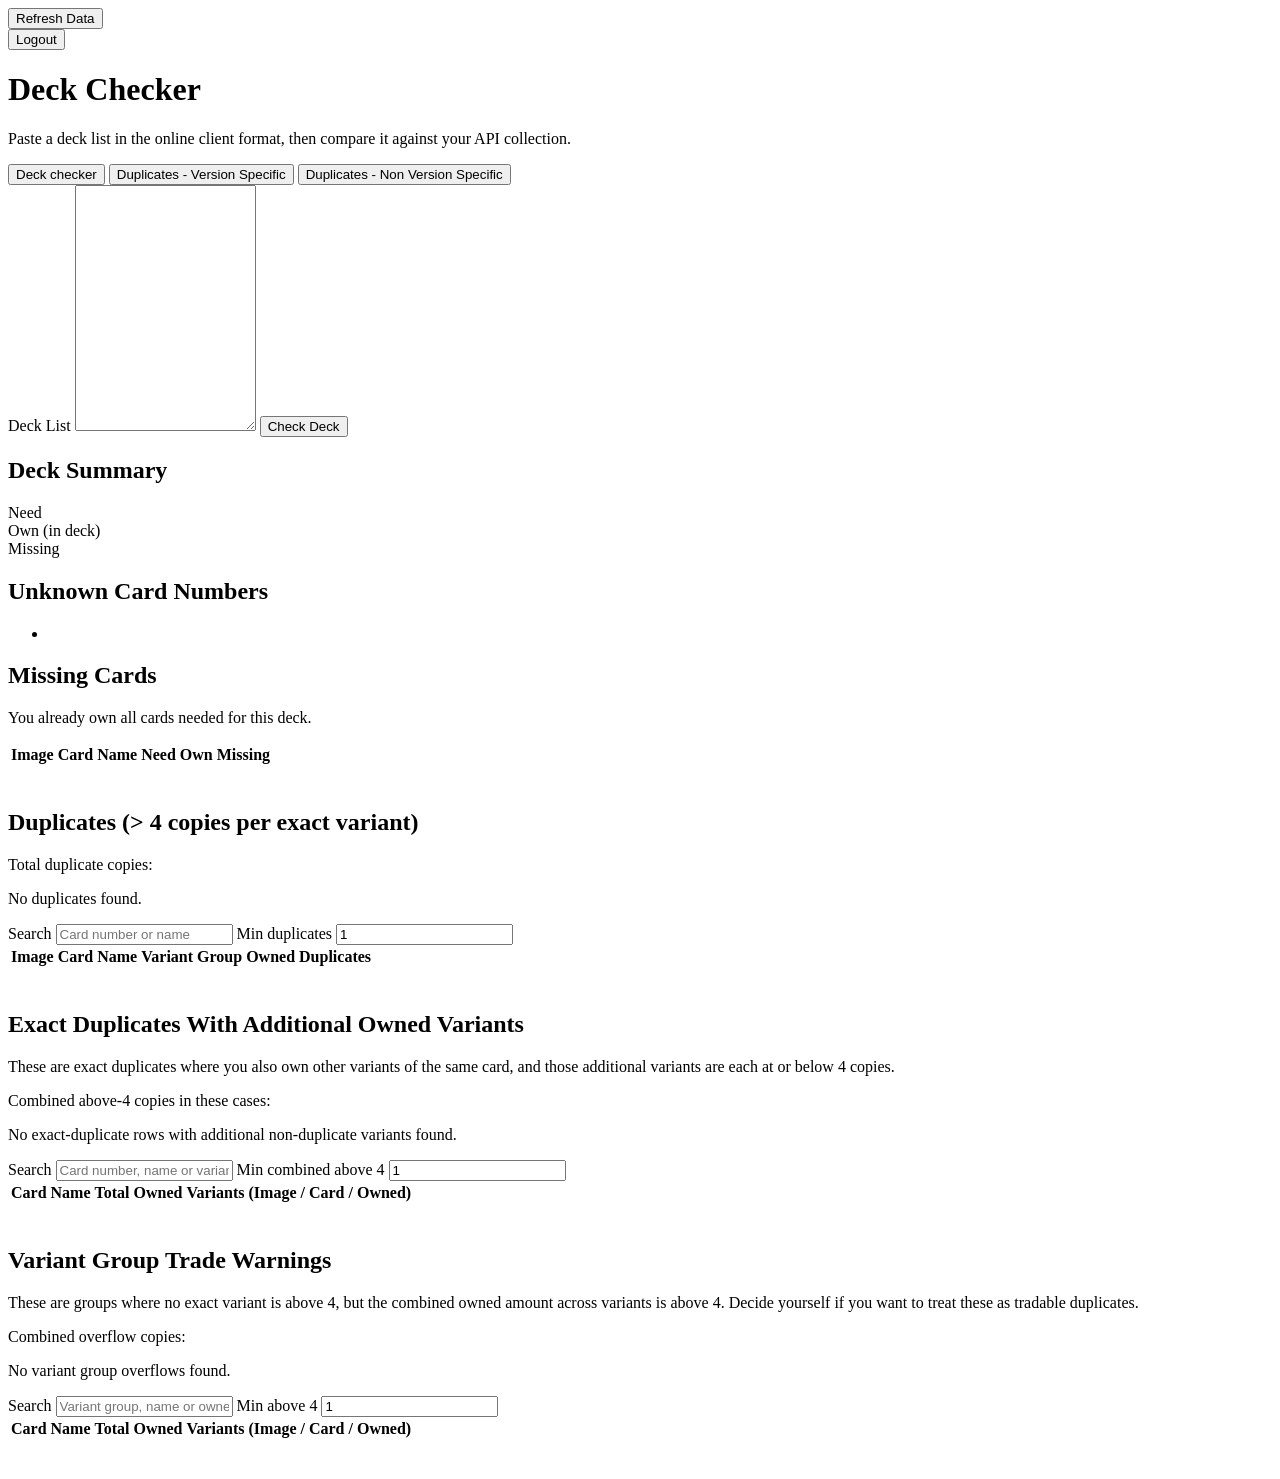
<file: src/main/resources/templates/index.html>
<!DOCTYPE html>
<html lang="en" xmlns:th="http://www.thymeleaf.org">
<head>
    <meta charset="UTF-8">
    <meta name="viewport" content="width=device-width, initial-scale=1.0">
    <title>Deck Checker</title>
    <link rel="stylesheet" th:href="@{/styles.css}">
    <script defer th:src="@{/app.js}"></script>
</head>
<body>
<main class="container">
    <div class="topbar">
        <div class="user-pill" th:text="${loggedInEmail}"></div>
        <div class="topbar-actions">
            <form method="post" th:action="@{/refresh}">
                <button type="submit">Refresh Data</button>
            </form>
            <form method="post" th:action="@{/logout}">
                <button type="submit" class="secondary-btn">Logout</button>
            </form>
        </div>
    </div>
    <h1>Deck Checker</h1>
    <p class="subtitle">Paste a deck list in the online client format, then compare it against your API collection.</p>

    <div class="tab-nav" role="tablist" aria-label="Deck checker tabs">
        <button type="button" class="tab-btn active" data-tab-target="tab-deck" aria-selected="true">Deck checker</button>
        <button type="button" class="tab-btn" data-tab-target="tab-duplicates" aria-selected="false">Duplicates - Version Specific</button>
        <button type="button" class="tab-btn" data-tab-target="tab-combined-variants" aria-selected="false">Duplicates - Non Version Specific</button>
    </div>

    <section th:if="${error}" class="panel error" th:text="${error}"></section>
    <section th:if="${message}" class="panel success" th:text="${message}"></section>

    <div id="tab-deck" class="tab-panel active">
        <form method="post" th:action="@{/check}" class="panel form-panel">
            <label for="deckText">Deck List</label>
            <textarea id="deckText" name="deckText" rows="16" th:placeholder="${deckText}"></textarea>
            <button type="submit">Check Deck</button>
        </form>

        <section th:if="${result}" class="panel">
            <h2>Deck Summary</h2>
            <div class="summary-grid">
                <div><span class="k">Need</span><span class="v" th:text="${result.totalDeckCopies}"></span></div>
                <div><span class="k">Own (in deck)</span><span class="v" th:text="${result.totalOwnedCopiesInDeck}"></span></div>
                <div><span class="k">Missing</span><span class="v" th:text="${result.totalMissingCopies}"></span></div>
            </div>
        </section>

        <section th:if="${result != null and !#lists.isEmpty(result.unknownDeckCards)}" class="panel warning">
            <h2>Unknown Card Numbers</h2>
            <ul>
                <li th:each="cardNumber : ${result.unknownDeckCards}" th:text="${cardNumber}"></li>
            </ul>
        </section>

        <section th:if="${result}" class="panel">
            <h2>Missing Cards</h2>
            <p th:if="${#lists.isEmpty(result.missingCards)}">You already own all cards needed for this deck.</p>
            <div th:if="${!#lists.isEmpty(result.missingCards)}" class="table-wrap">
                <table>
                    <thead>
                    <tr>
                        <th>Image</th>
                        <th>Card</th>
                        <th>Name</th>
                        <th>Need</th>
                        <th>Own</th>
                        <th>Missing</th>
                    </tr>
                    </thead>
                    <tbody>
                    <tr th:each="card : ${result.missingCards}">
                        <td>
                            <img th:if="${card.imgLink != null and !#strings.isEmpty(card.imgLink)}"
                                 class="card-thumb"
                                 th:src="'https://multi-deckplanet.us-southeast-1.linodeobjects.com/fusion_world/' + ${card.imgLink} + '.webp'"
                                 th:alt="${card.cardNumber + ' image'}"
                                 loading="lazy">
                        </td>
                        <td th:text="${card.cardNumber}"></td>
                        <td th:text="${card.cardName}"></td>
                        <td th:text="${card.neededQuantity}"></td>
                        <td th:text="${card.ownedQuantity}"></td>
                        <td th:text="${card.missingQuantity}"></td>
                    </tr>
                    </tbody>
                </table>
            </div>
        </section>
    </div>

    <div id="tab-duplicates" class="tab-panel">
        <section th:if="${duplicateCards != null}" class="panel">
            <h2>Duplicates (&gt; 4 copies per exact variant)</h2>
            <p>
                Total duplicate copies:
                <strong th:text="${totalDuplicateCopies}"></strong>
            </p>
            <p th:if="${#lists.isEmpty(duplicateCards)}">No duplicates found.</p>
            <div th:if="${!#lists.isEmpty(duplicateCards)}" class="table-wrap duplicates-table-wrap">
                <div class="duplicates-toolbar">
                    <label>
                        <span>Search</span>
                        <input type="text" id="duplicateSearch" placeholder="Card number or name">
                    </label>
                    <label>
                        <span>Min duplicates</span>
                        <input type="number" id="duplicateMin" min="1" value="1">
                    </label>
                </div>
                <table>
                    <thead>
                    <tr>
                        <th>Image</th>
                        <th>Card</th>
                        <th>Name</th>
                        <th>Variant Group</th>
                        <th>Owned</th>
                        <th>Duplicates</th>
                    </tr>
                    </thead>
                    <tbody id="duplicateTableBody">
                    <tr th:each="card : ${duplicateCards}"
                        th:classappend="${card.variantGroupSize > 1} ? 'variant-related' : ''"
                        th:attr="data-card-number=${card.cardNumber},
                                 data-card-name=${card.cardName},
                                 data-duplicates=${card.duplicateQuantity}">
                        <td>
                            <img th:if="${card.imgLink != null and !#strings.isEmpty(card.imgLink)}"
                                 class="card-thumb"
                                 th:src="'https://multi-deckplanet.us-southeast-1.linodeobjects.com/fusion_world/' + ${card.imgLink} + '.webp'"
                                 th:alt="${card.cardNumber + ' image'}"
                                 loading="lazy">
                        </td>
                        <td th:text="${card.cardNumber}"></td>
                        <td th:text="${card.cardName}"></td>
                        <td>
                            <span th:text="${card.variantGroupCardNumber}"></span>
                            <span th:if="${card.variantGroupSize > 1}" class="variant-badge"
                                  th:text="'Shared by ' + ${card.variantGroupSize} + ' duplicate variants'"></span>
                        </td>
                        <td th:text="${card.ownedQuantity}"></td>
                        <td th:text="${card.duplicateQuantity}"></td>
                    </tr>
                    </tbody>
                </table>
                <p id="duplicateFilterInfo" class="filter-info"></p>
            </div>
        </section>
    </div>

    <div id="tab-combined-variants" class="tab-panel">
        <section th:if="${duplicatesWithVariants != null}" class="panel">
            <h2>Exact Duplicates With Additional Owned Variants</h2>
            <p>
                These are exact duplicates where you also own other variants of the same card, and those additional variants are each at or below 4 copies.
            </p>
            <p>
                Combined above-4 copies in these cases:
                <strong th:text="${totalDuplicatesWithVariantsCombinedOverflowCopies}"></strong>
            </p>
            <p th:if="${#lists.isEmpty(duplicatesWithVariants)}">No exact-duplicate rows with additional non-duplicate variants found.</p>
            <div th:if="${!#lists.isEmpty(duplicatesWithVariants)}" class="table-wrap">
                <div class="duplicates-toolbar">
                    <label>
                        <span>Search</span>
                        <input type="text" id="combinedVariantsSearch" placeholder="Card number, name or variant group">
                    </label>
                    <label>
                        <span>Min combined above 4</span>
                        <input type="number" id="combinedVariantsMin" min="1" value="1">
                    </label>
                </div>
                <table>
                    <thead>
                    <tr>
                        <th>Card Name</th>
                        <th>Total Owned</th>
                        <th>Variants (Image / Card / Owned)</th>
                    </tr>
                    </thead>
                    <tbody id="combinedVariantsTableBody">
                    <tr th:each="item : ${duplicatesWithVariants}"
                        th:attr="data-duplicate-card=${item.duplicateCardNumber},
                                 data-name=${item.duplicateCardName},
                                 data-variant-group=${item.variantGroupCardNumber},
                                 data-additional=${item.additionalOwnedVariantsSummary},
                                 data-overflow=${item.combinedDuplicateQuantity}">
                        <td th:text="${item.duplicateCardName}"></td>
                        <td th:text="${item.combinedOwnedQuantity}"></td>
                        <td>
                            <div class="variant-list">
                                <div class="variant-chip" th:each="variant : ${item.ownedVariants}">
                                    <img th:if="${variant.imgLink != null and !#strings.isEmpty(variant.imgLink)}"
                                         class="card-thumb tiny"
                                         th:src="'https://multi-deckplanet.us-southeast-1.linodeobjects.com/fusion_world/' + ${variant.imgLink} + '.webp'"
                                         th:alt="${variant.cardNumber + ' image'}"
                                         loading="lazy">
                                    <span th:text="${variant.cardNumber + ' x' + variant.quantity}"></span>
                                </div>
                            </div>
                        </td>
                    </tr>
                    </tbody>
                </table>
                <p id="combinedVariantsFilterInfo" class="filter-info"></p>
            </div>
        </section>

        <section th:if="${variantGroupOverflows != null}" class="panel">
            <h2>Variant Group Trade Warnings</h2>
            <p>
                These are groups where no exact variant is above 4, but the combined owned amount across variants is above 4.
                Decide yourself if you want to treat these as tradable duplicates.
            </p>
            <p>
                Combined overflow copies:
                <strong th:text="${totalVariantGroupOverflowCopies}"></strong>
            </p>
            <p th:if="${#lists.isEmpty(variantGroupOverflows)}">No variant group overflows found.</p>
            <div th:if="${!#lists.isEmpty(variantGroupOverflows)}" class="table-wrap">
                <div class="duplicates-toolbar">
                    <label>
                        <span>Search</span>
                        <input type="text" id="variantGroupOverflowSearch" placeholder="Variant group, name or owned variants">
                    </label>
                    <label>
                        <span>Min above 4</span>
                        <input type="number" id="variantGroupOverflowMin" min="1" value="1">
                    </label>
                </div>
                <table>
                    <thead>
                    <tr>
                        <th>Card Name</th>
                        <th>Total Owned</th>
                        <th>Variants (Image / Card / Owned)</th>
                    </tr>
                    </thead>
                    <tbody id="variantGroupOverflowTableBody">
                    <tr th:each="item : ${variantGroupOverflows}"
                        th:attr="data-variant-group=${item.variantGroupCardNumber},
                                 data-name=${item.variantGroupName},
                                 data-owned-variants=${item.ownedVariantSummary},
                                 data-overflow=${item.overflowQuantity}">
                        <td th:text="${item.variantGroupName}"></td>
                        <td th:text="${item.combinedOwnedQuantity}"></td>
                        <td>
                            <div class="variant-list">
                                <div class="variant-chip" th:each="variant : ${item.ownedVariants}">
                                    <img th:if="${variant.imgLink != null and !#strings.isEmpty(variant.imgLink)}"
                                         class="card-thumb tiny"
                                         th:src="'https://multi-deckplanet.us-southeast-1.linodeobjects.com/fusion_world/' + ${variant.imgLink} + '.webp'"
                                         th:alt="${variant.cardNumber + ' image'}"
                                         loading="lazy">
                                    <span th:text="${variant.cardNumber + ' x' + variant.quantity}"></span>
                                </div>
                            </div>
                        </td>
                    </tr>
                    </tbody>
                </table>
                <p id="variantGroupOverflowFilterInfo" class="filter-info"></p>
            </div>
        </section>
    </div>
</main>
</body>
</html>
</file>
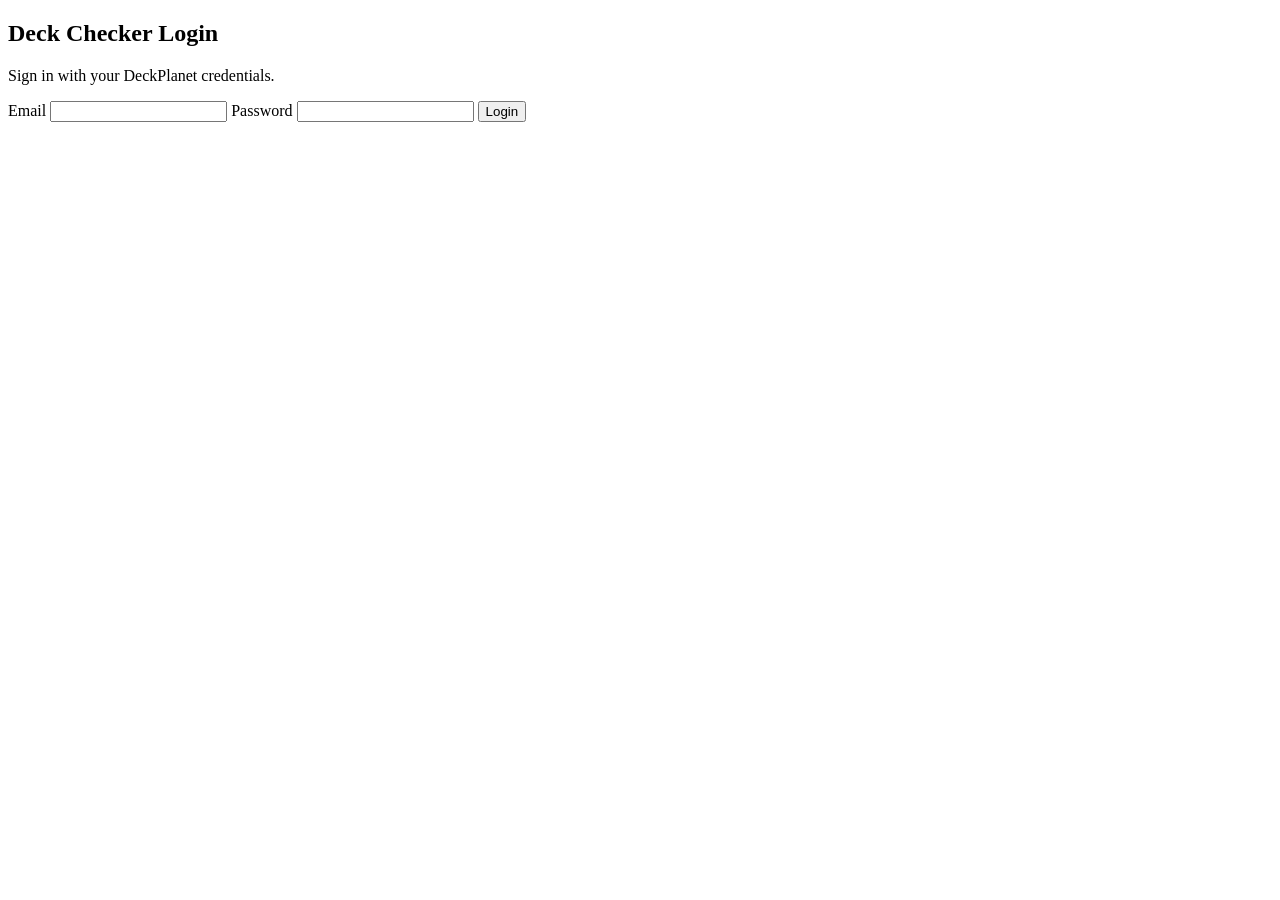
<file: src/main/resources/templates/login.html>
<!DOCTYPE html>
<html lang="en" xmlns:th="http://www.thymeleaf.org">
<head>
    <meta charset="UTF-8">
    <meta name="viewport" content="width=device-width, initial-scale=1.0">
    <title>Deck Checker Login</title>
    <link rel="stylesheet" th:href="@{/styles.css}">
</head>
<body>
<main class="container narrow">
    <section class="panel">
        <h1>Deck Checker Login</h1>
        <p class="subtitle">Sign in with your DeckPlanet credentials.</p>

        <form method="post" th:action="@{/login}" class="login-form">
            <label for="email">Email</label>
            <input id="email" name="email" type="email" required autocomplete="username">

            <label for="password">Password</label>
            <input id="password" name="password" type="password" required autocomplete="current-password">

            <button type="submit">Login</button>
        </form>
    </section>

    <section th:if="${error != null and !#strings.isEmpty(error)}" class="panel error" th:text="${error}"></section>
</main>
</body>
</html>
</file>
